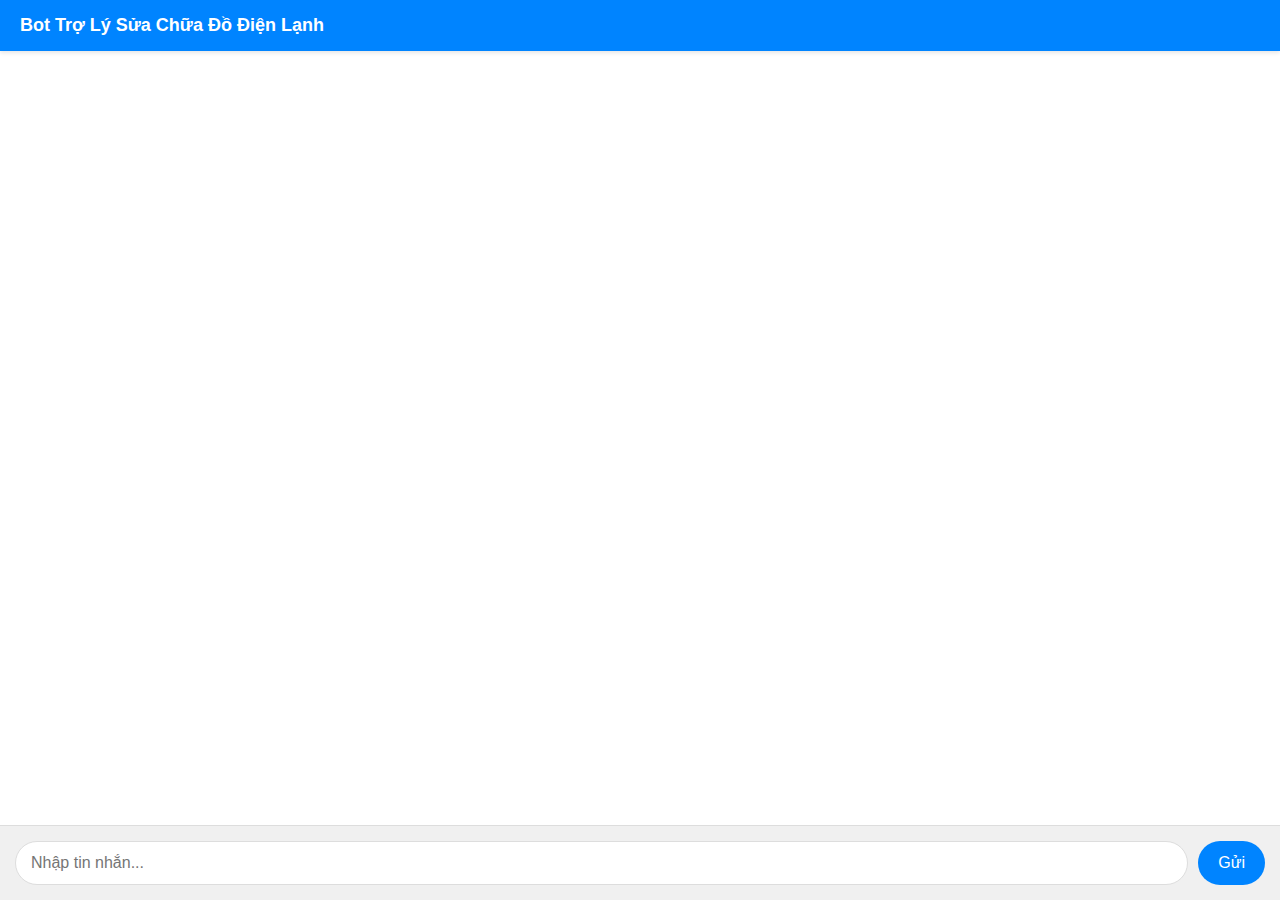
<file: index.html>
<!DOCTYPE html>
<html lang="vi">
<head>
  <meta charset="UTF-8">
  <title>Bot Trợ Lý Sửa Chữa Đồ Điện Lạnh</title>
  <link rel="stylesheet" href="style.css">
  <!-- Thêm Font Awesome để sử dụng icon -->
  <link rel="stylesheet" href="https://cdnjs.cloudflare.com/ajax/libs/font-awesome/6.0.0/css/all.min.css">
</head>
<body>
  <div class="chat-container">
    <div class="chat-header">
      <div class="header-title">Bot Trợ Lý Sửa Chữa Đồ Điện Lạnh</div>
    </div>
    <div class="chat-history" id="chatHistory">
      <!-- Tin nhắn sẽ được hiển thị ở đây -->
    </div>
    <div class="input-area">
      <input type="text" id="messageInput" placeholder="Nhập tin nhắn..." />
      <button id="sendButton">Gửi</button>
    </div>
  </div>

  <script src="script.js"></script>
</body>
</html>
</file>
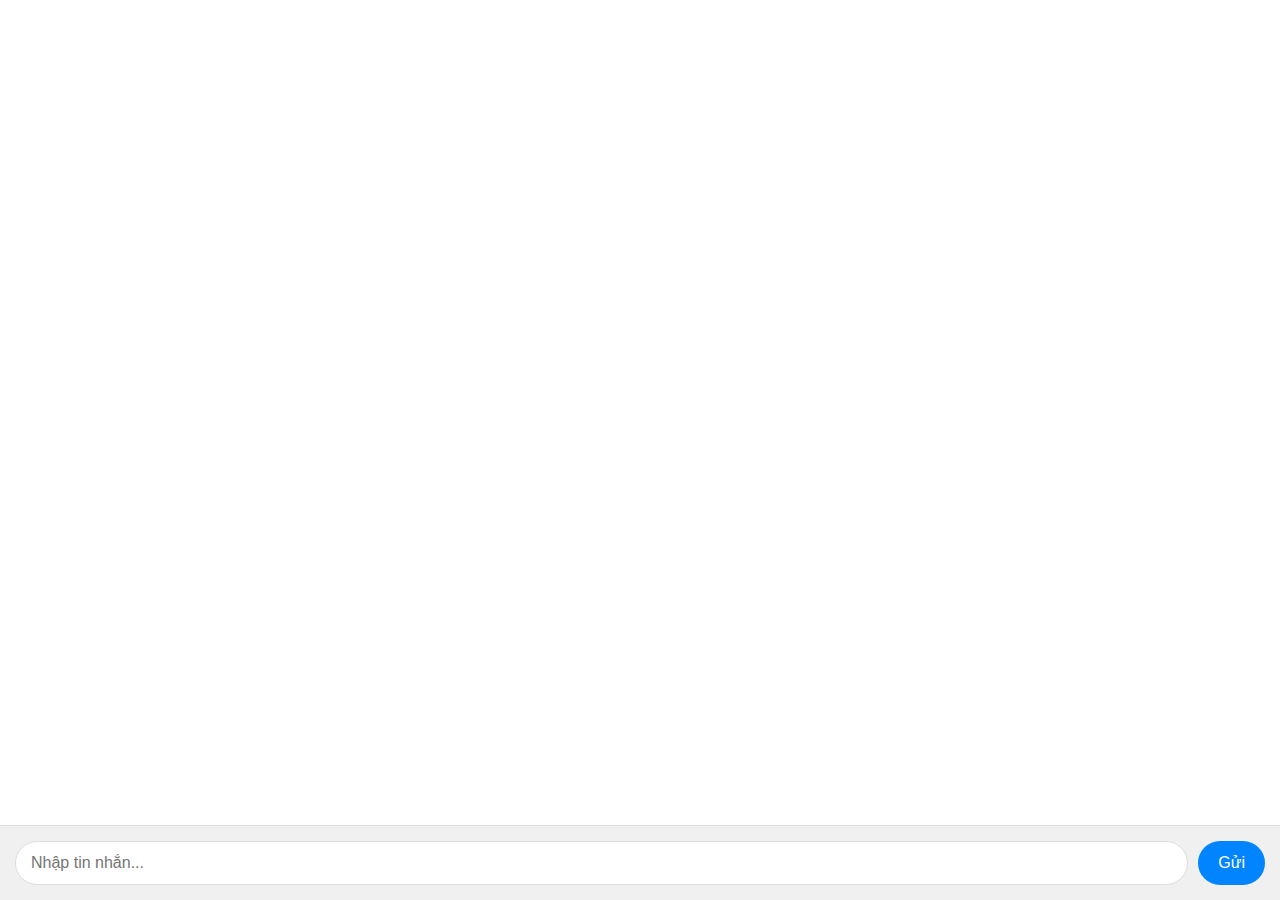
<file: chat.html>
<!DOCTYPE html>
<html lang="vi">
<head>
  <meta charset="UTF-8">
  <title>Giao diện Chat</title>
  <link rel="stylesheet" href="style.css">
</head>
<body>
  <div class="chat-container">
    <div class="chat-history" id="chatHistory">
      <!-- Tin nhắn sẽ được hiển thị ở đây -->
    </div>
    <div class="input-area">
      <input type="text" id="messageInput" placeholder="Nhập tin nhắn..." />
      <button id="sendButton">Gửi</button>
    </div>
  </div>

  <script src="script.js"></script>
</body>
</html>
</file>
<file: style.css>
/* style.css */

* {
  box-sizing: border-box;
}

body {
  font-family: Arial, sans-serif;
  background-color: #f0f0f0;
  margin: 0;
  padding: 0;
  height: 100vh;
  overflow: hidden;
}

.chat-container {
  width: 100vw;
  height: 100vh;
  background-color: white;
  display: flex;
  flex-direction: column;
}

.chat-header {
  background-color: #0084ff;
  color: white;
  padding: 15px 20px;
  font-size: 18px;
  font-weight: bold;
  box-shadow: 0 2px 4px rgba(0,0,0,0.1);
}

.chat-history {
  flex: 1;
  padding: 20px;
  overflow-y: auto;
  border-bottom: 1px solid #ddd;
}

.message-container {
  display: flex;
  margin-bottom: 15px;
  align-items: flex-start;
}

.message-container.user-container {
  flex-direction: row-reverse;
  justify-content: flex-end;
}

.avatar {
  width: 40px;
  height: 40px;
  border-radius: 50%;
  display: flex;
  align-items: center;
  justify-content: center;
  flex-shrink: 0;
  margin: 0 10px;
  font-size: 20px;
  color: white;
}

.avatar.user {
  background-color: #0084ff;
}

.avatar.bot {
  background-color: #4CAF50;
}

.message {
  padding: 10px 15px;
  border-radius: 18px;
  max-width: 70%;
  line-height: 1.4;
}

.message.user {
  background-color: #0084ff;
  color: white;
  margin-left: auto;
}

.message.bot {
  background-color: #e4e6eb;
  color: black;
  margin-right: auto;
}

/* Định dạng văn bản trong tin nhắn */
.message strong {
  font-weight: bold;
}

.message em {
  font-style: italic;
}

.message br {
  display: block;
  margin: 5px 0;
}

.input-area {
  display: flex;
  padding: 15px;
  background-color: #f0f0f0;
}

#messageInput {
  flex: 1;
  padding: 12px 15px;
  border: 1px solid #ddd;
  border-radius: 24px;
  outline: none;
  font-size: 16px;
}

#sendButton {
  margin-left: 10px;
  padding: 12px 20px;
  background-color: #0084ff;
  color: white;
  border: none;
  border-radius: 24px;
  cursor: pointer;
  font-size: 16px;
}

#sendButton:hover {
  background-color: #0066cc;
}

/* Loading indicator */
.message.loading {
  display: flex;
  align-items: center;
  background-color: #e4e6eb;
  color: #666;
  padding: 10px 15px;
  border-radius: 18px;
  max-width: 70%;
  margin-right: auto;
}

.loading-dots {
  display: flex;
  align-items: center;
}

.loading-dots span {
  width: 8px;
  height: 8px;
  background-color: #666;
  border-radius: 50%;
  margin: 0 3px;
  animation: loading 1.4s infinite ease-in-out both;
}

.loading-dots span:nth-child(1) {
  animation-delay: -0.32s;
}

.loading-dots span:nth-child(2) {
  animation-delay: -0.16s;
}

@keyframes loading {
  0%, 80%, 100% {
    transform: scale(0);
  }
  40% {
    transform: scale(1);
  }
}

.loading-text {
  margin-left: 10px;
  font-style: italic;
}
</file>
